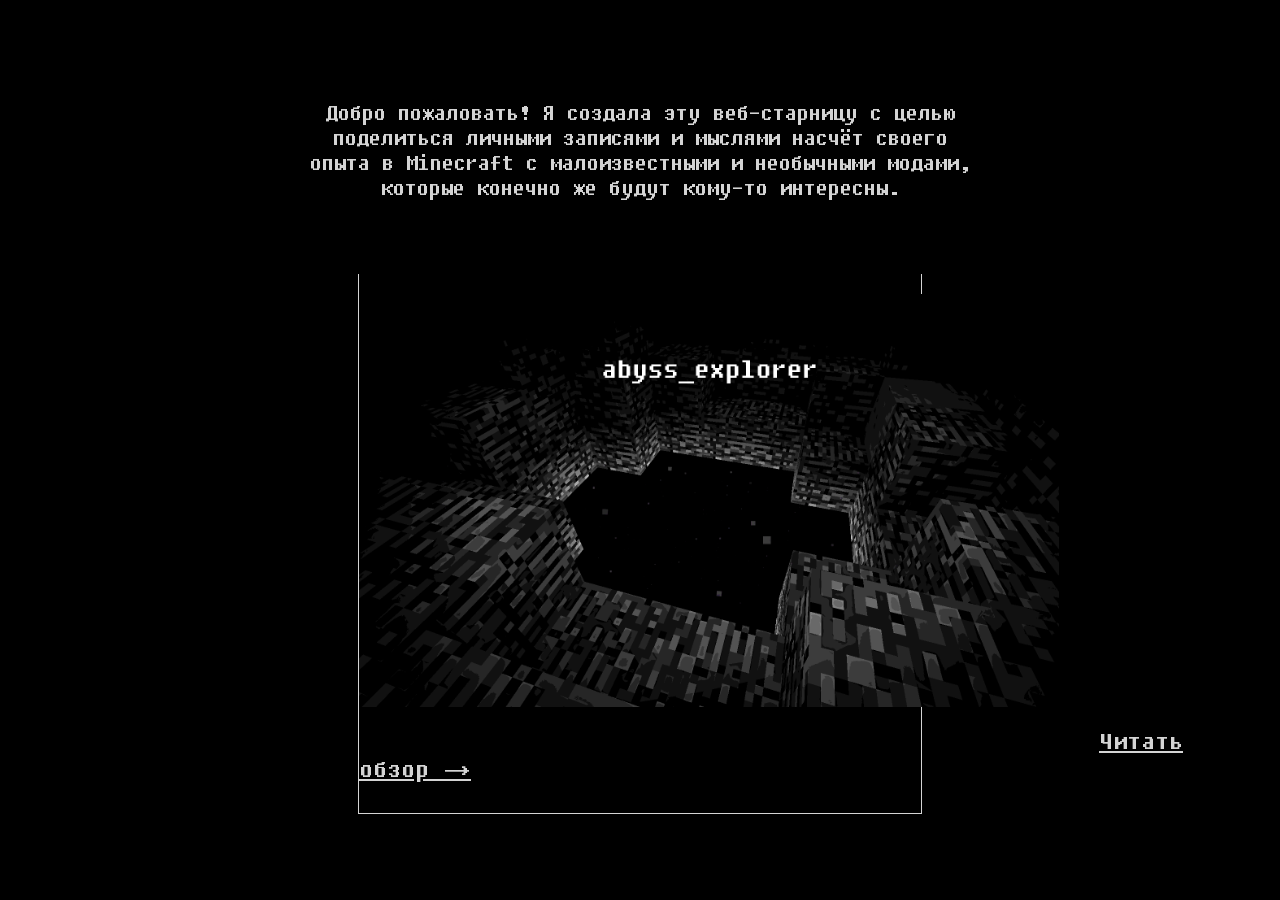
<file: index.html>
<!DOCTYPE html>
<html lang="en">
<head>
    <meta charset="UTF-8">
    <meta name="viewport" content="width=device-width, initial-scale=1.0">
    <title>Главная</title>
    <link rel="stylesheet" href="styles.css">
</head>
<body>
    <p class="p-index">Добро пожаловать! Я создала эту веб-старницу с целью поделиться личными записями и мыслями насчёт своего опыта в Minecraft с малоизвестными и необычными модами, которые конечно же будут кому-то интересны.</p>
    <div class="review-container">
        <img class="review-img" src="img/Screenshot_26.png">
        <a class="link-review" href="page-abyss-explorer.html">Читать обзор -></a>
    </div>
</body>
</html>
</file>
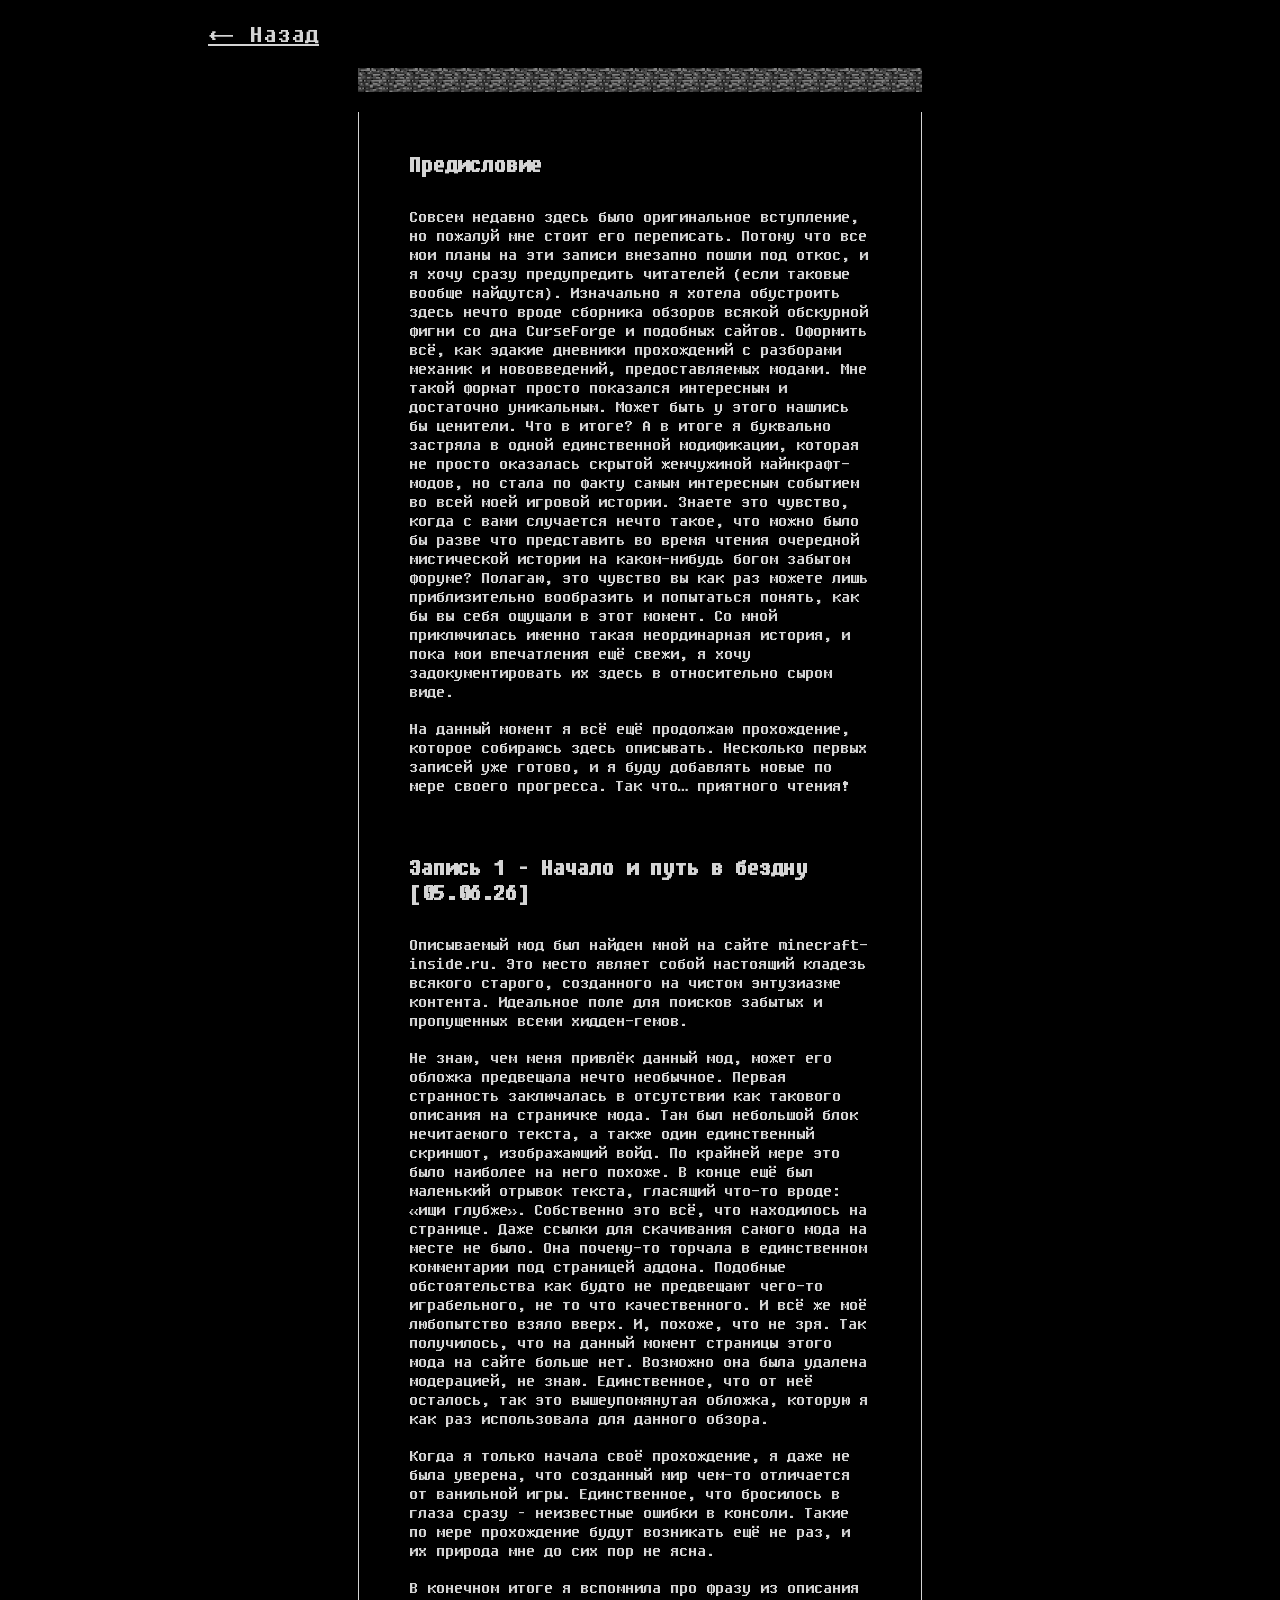
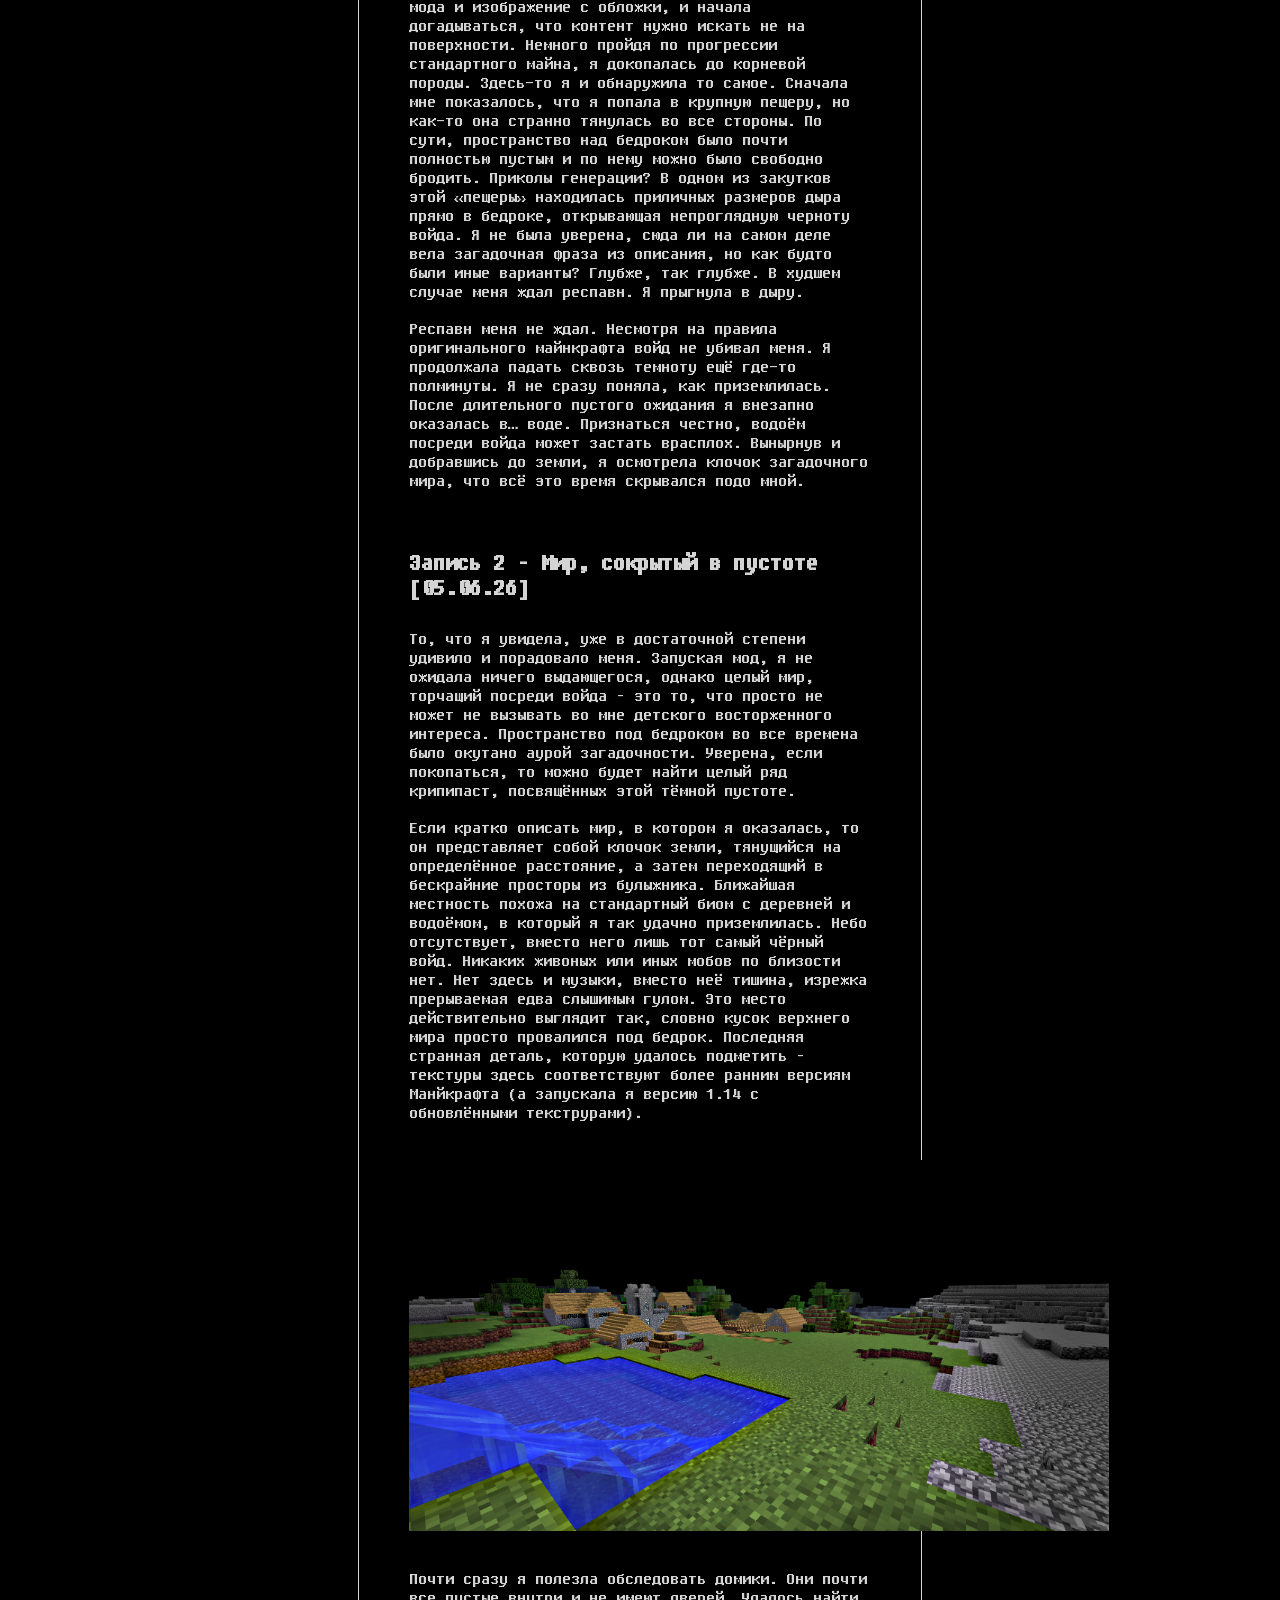
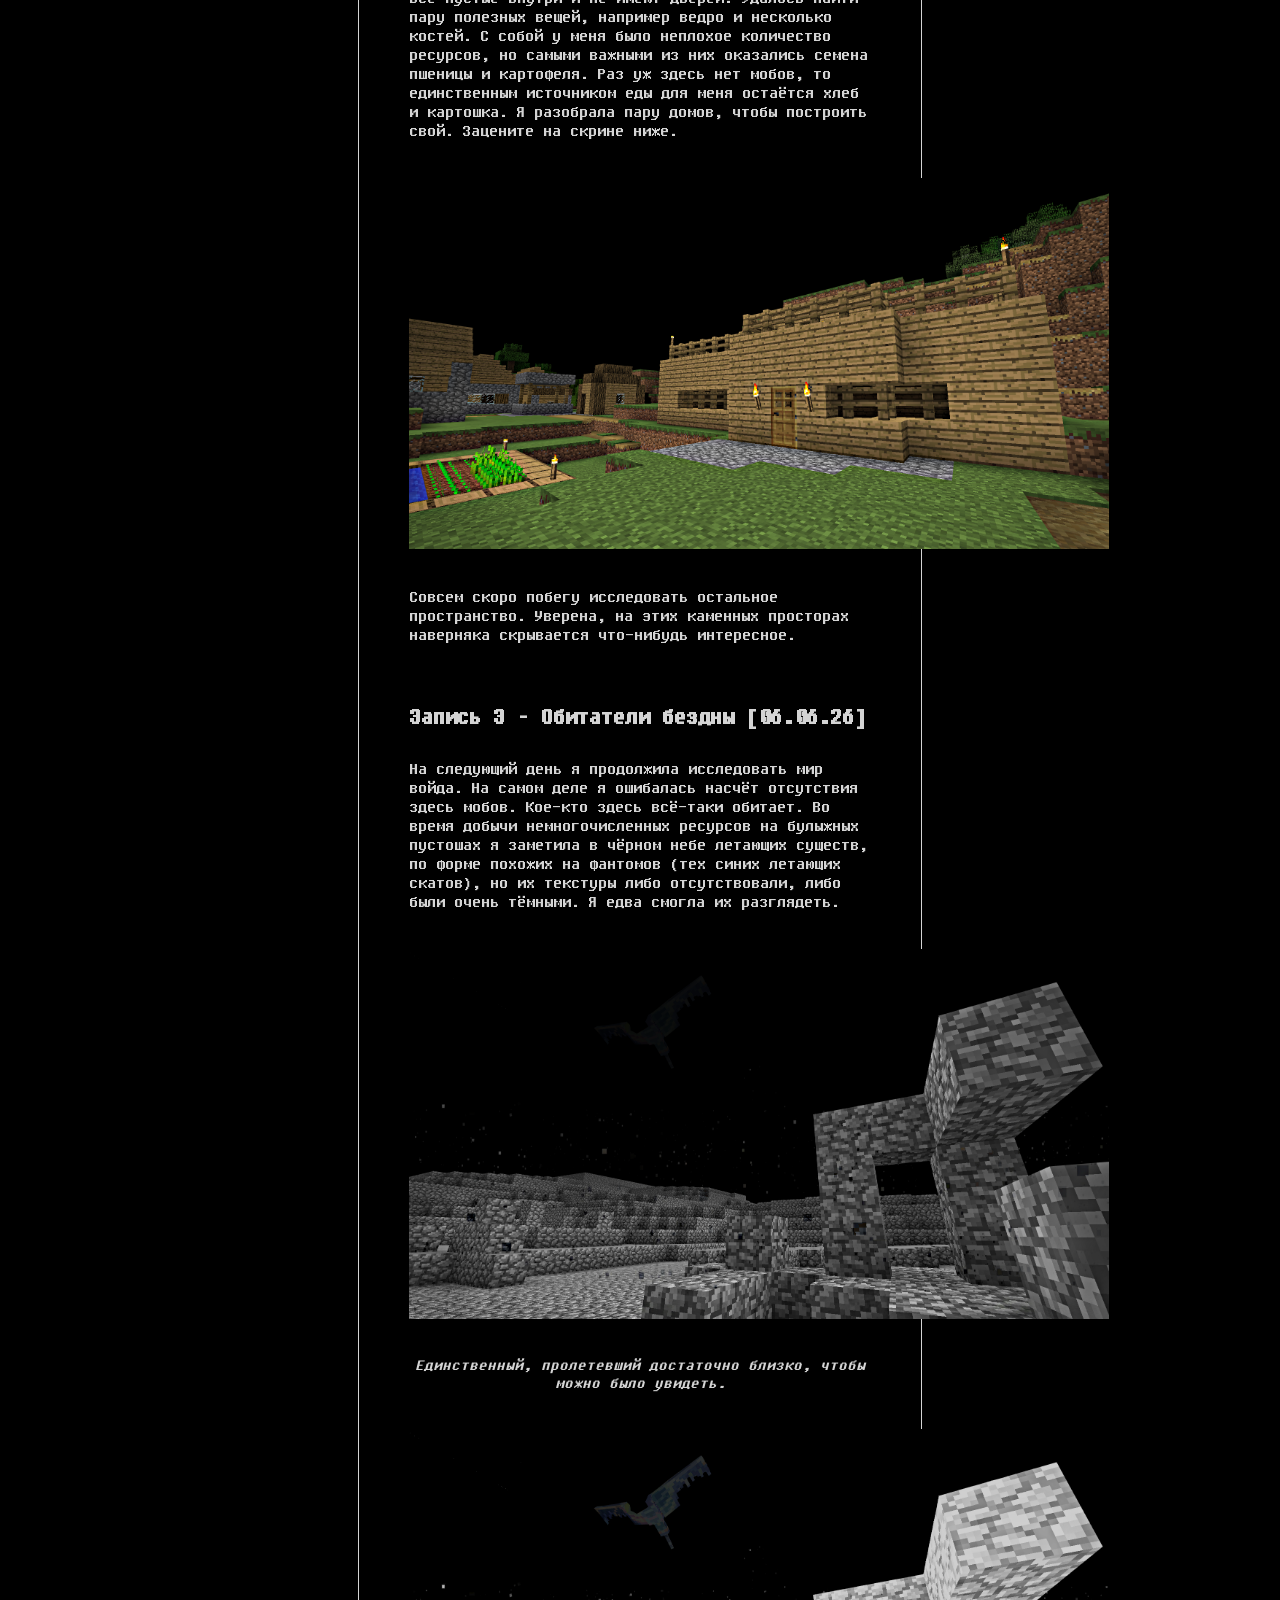
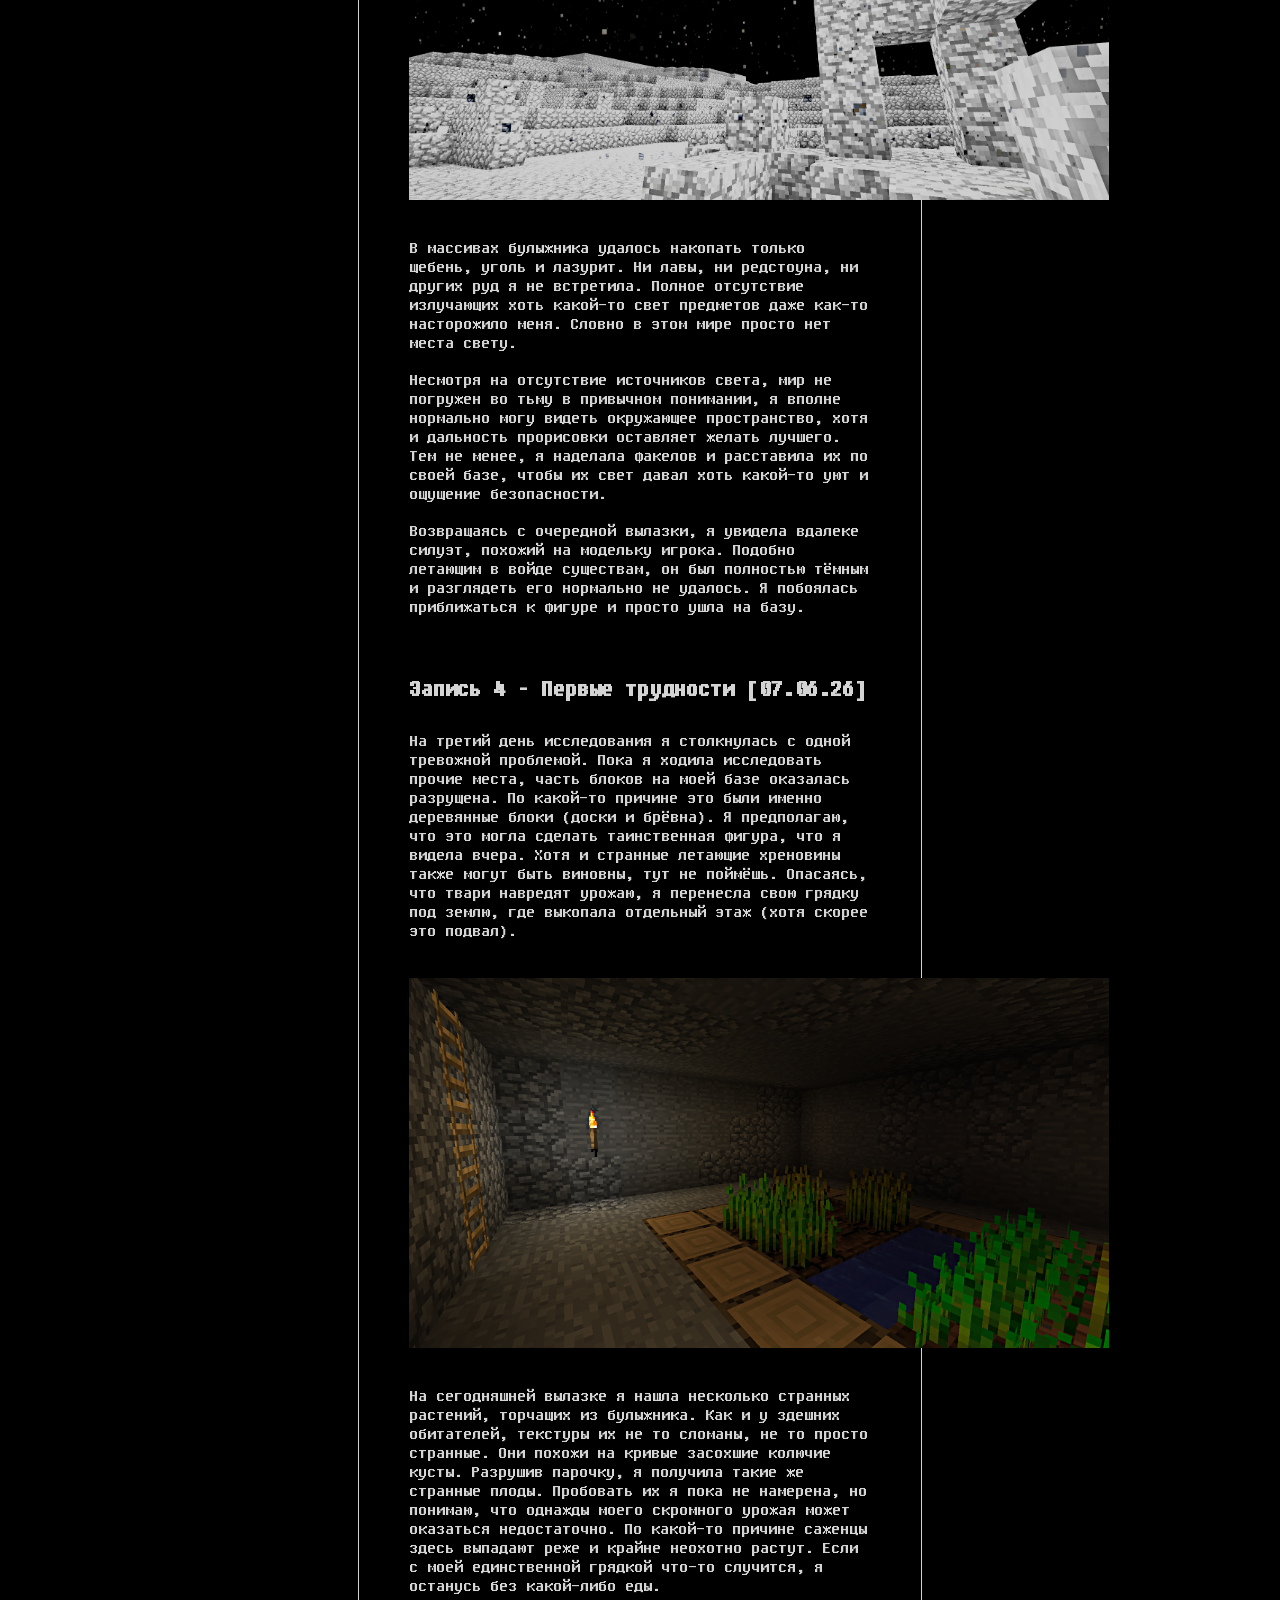
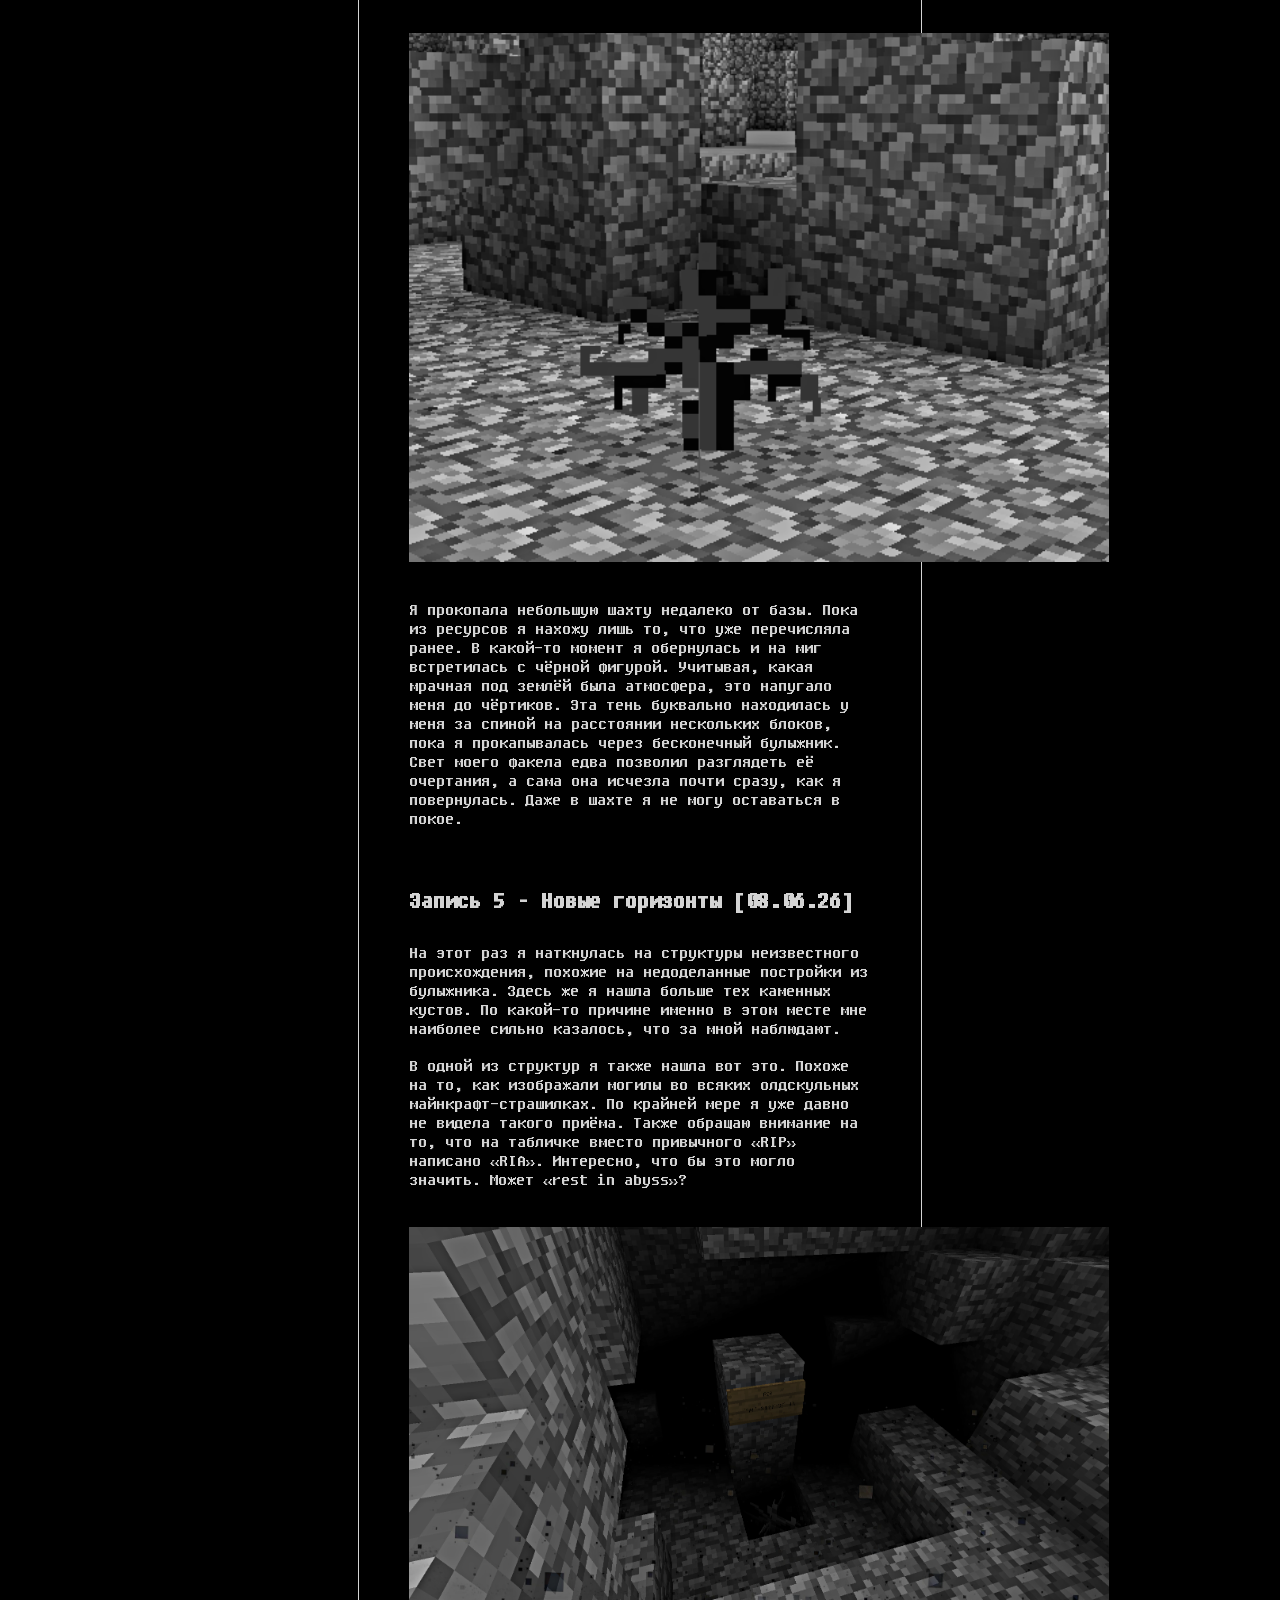
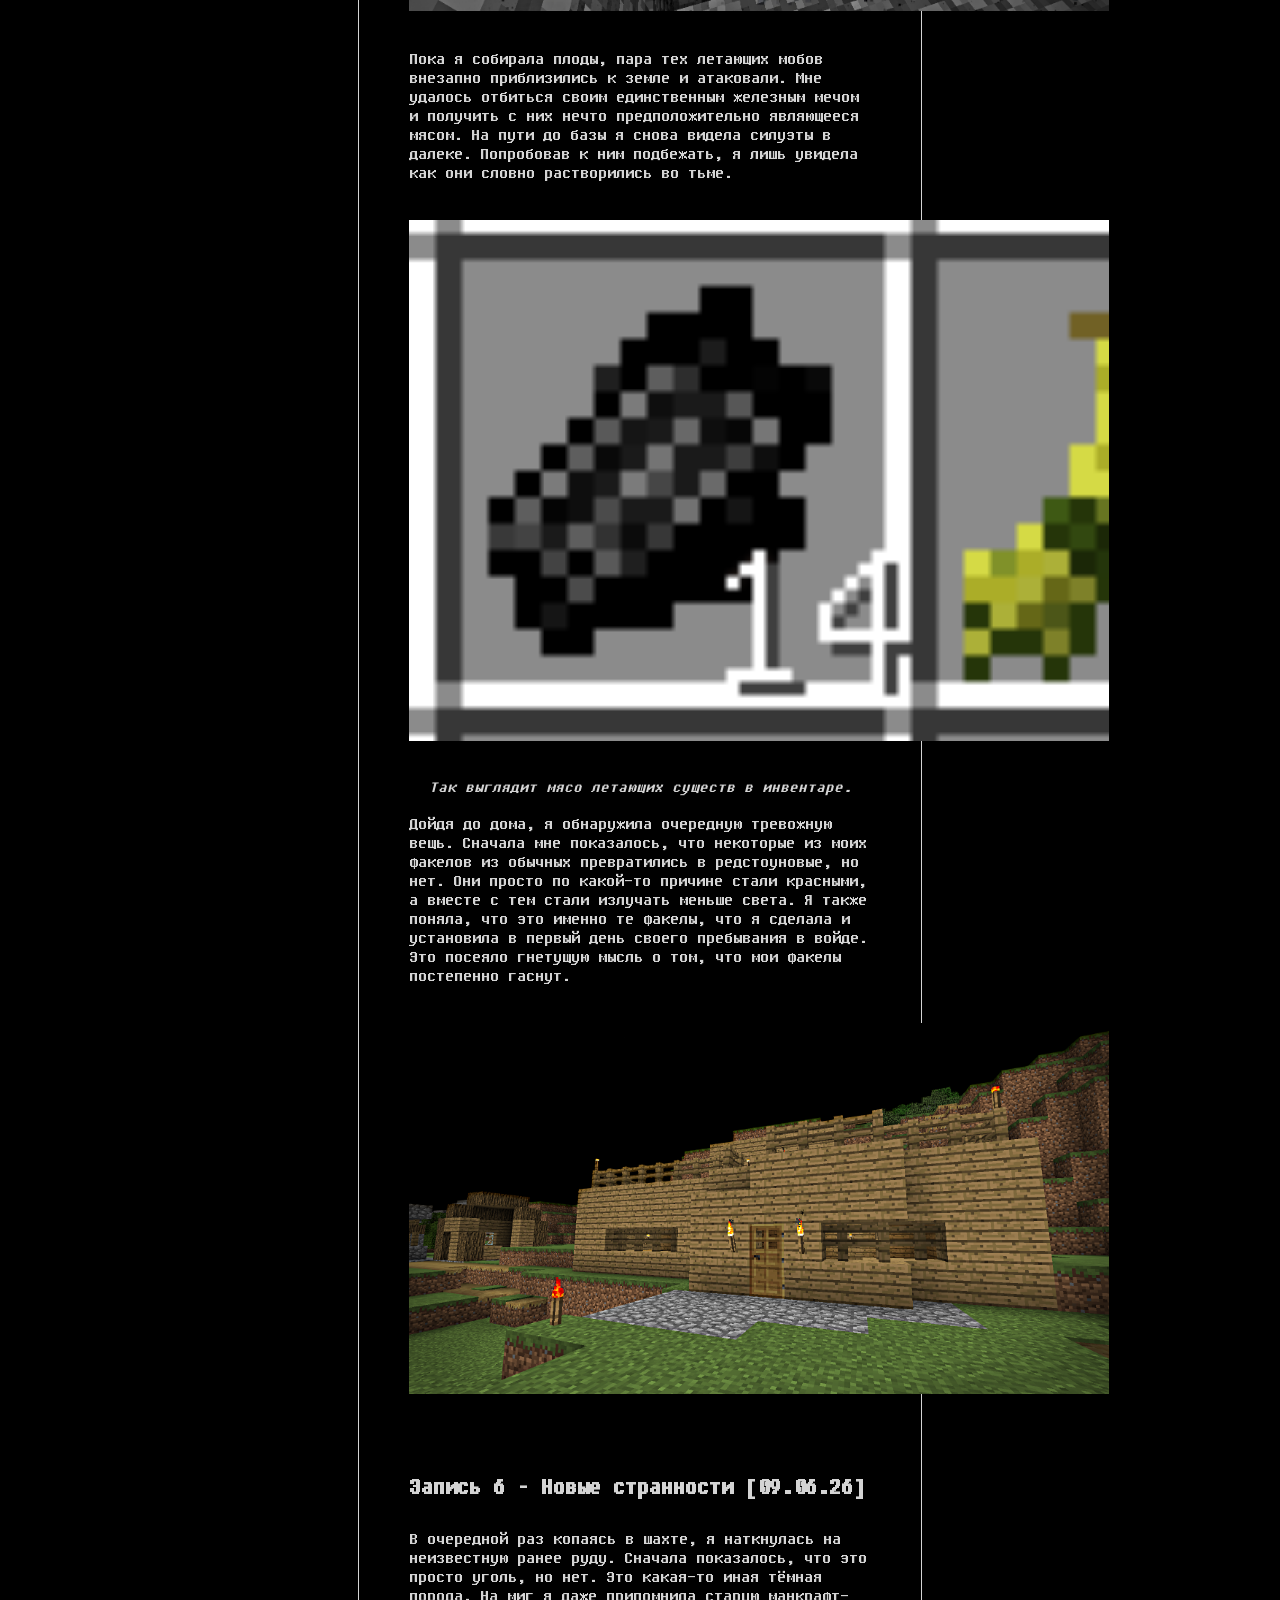
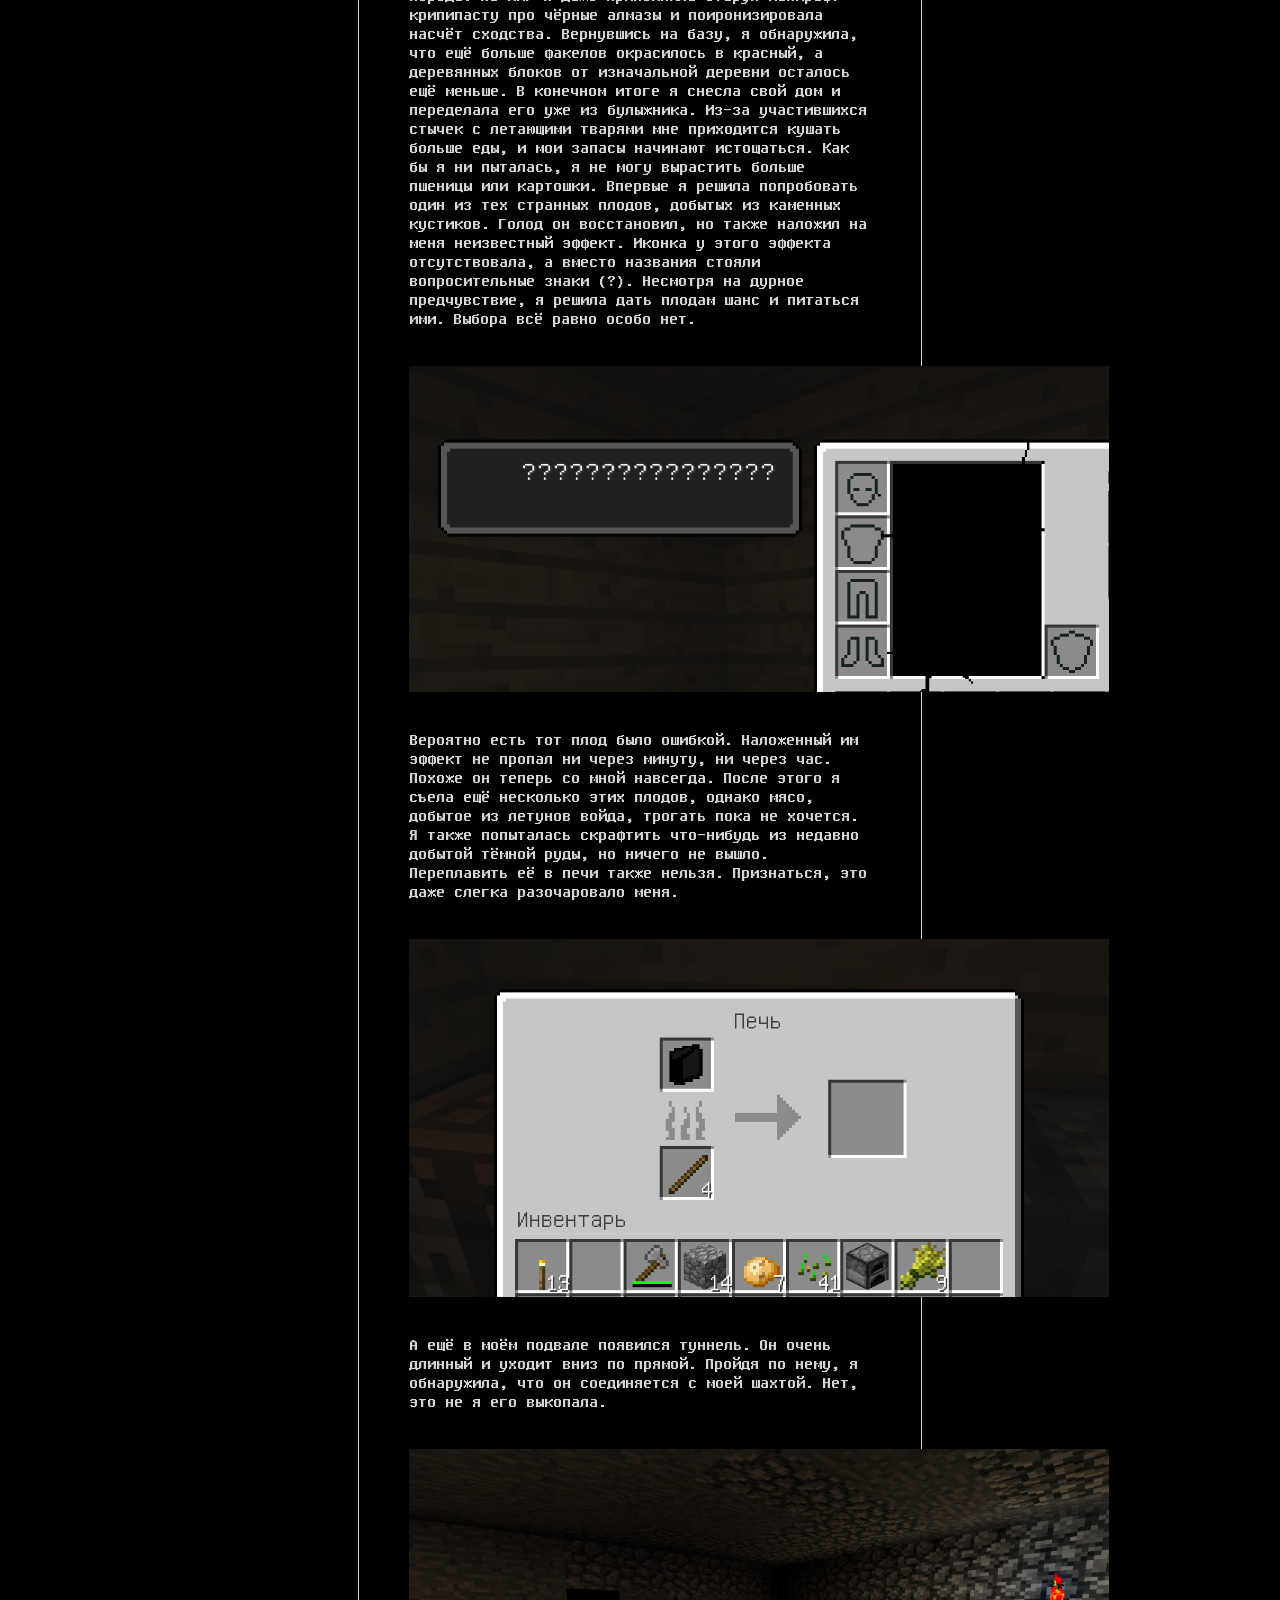
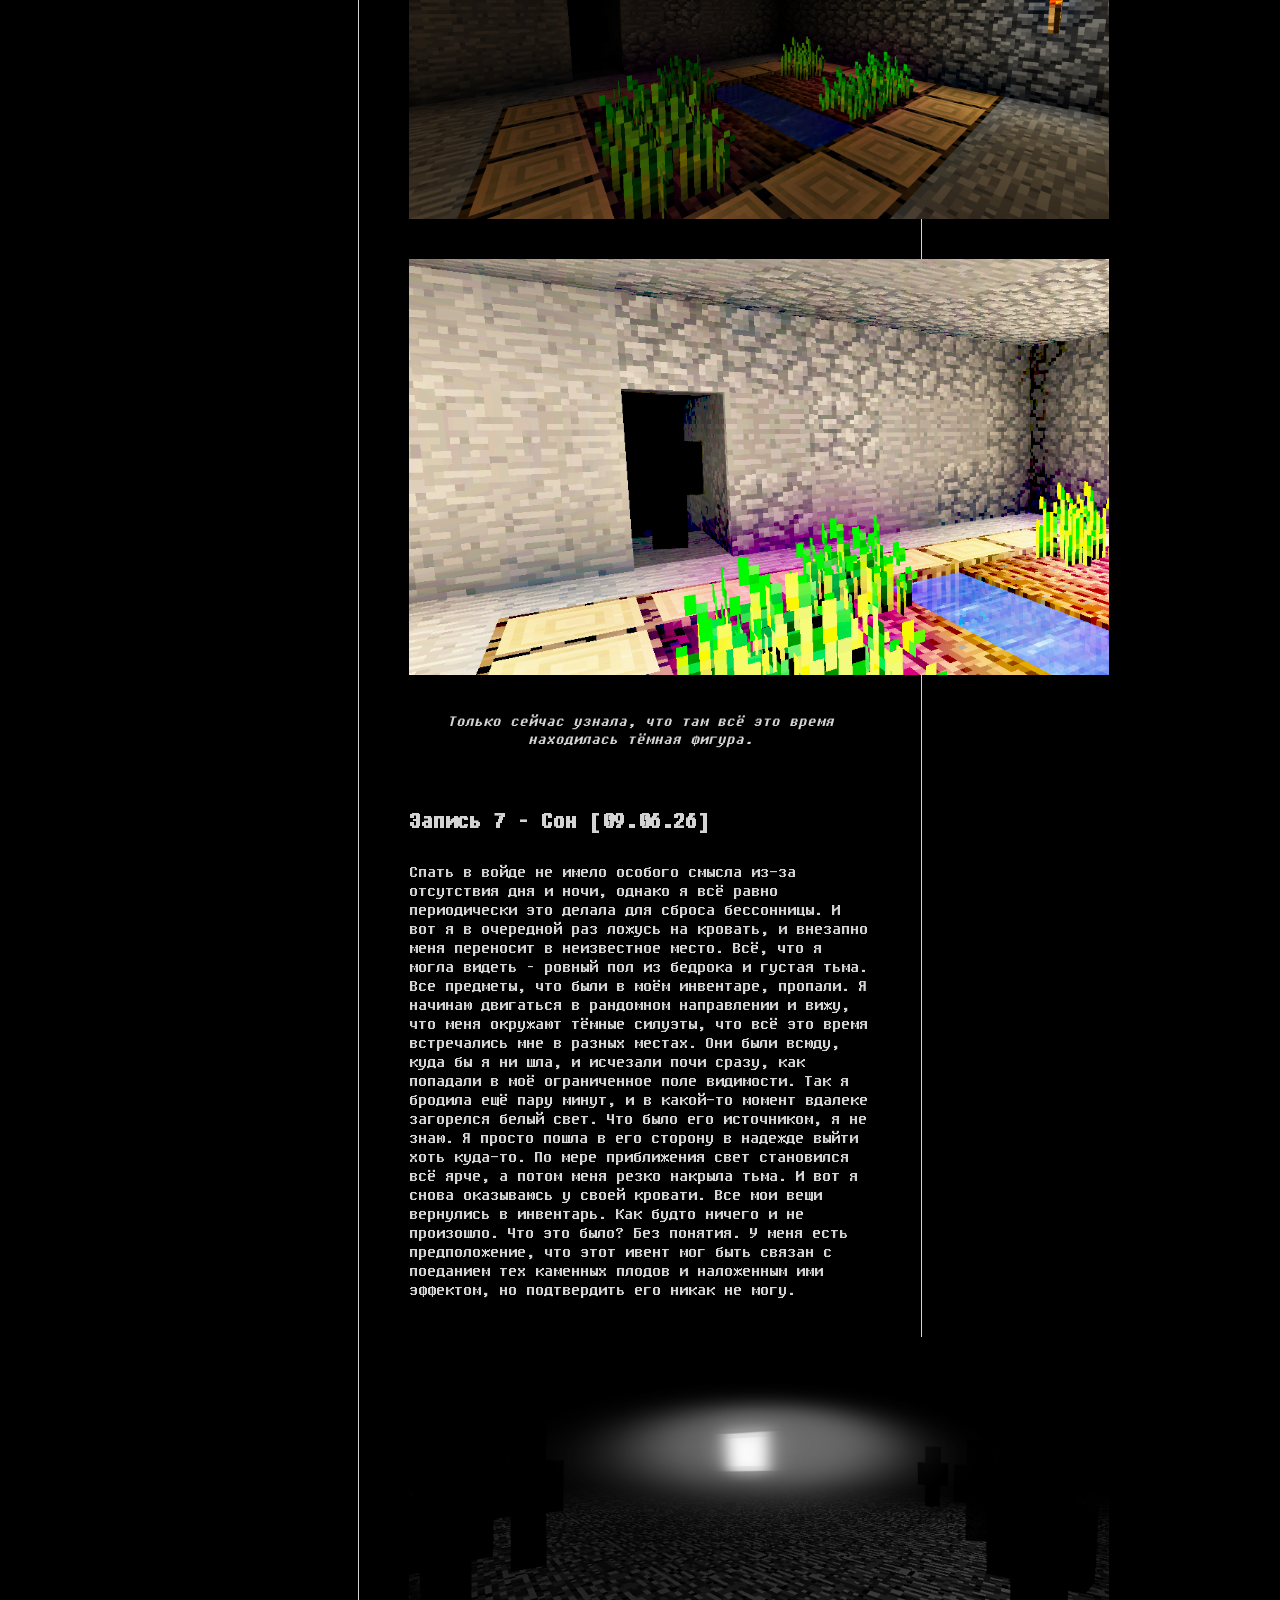
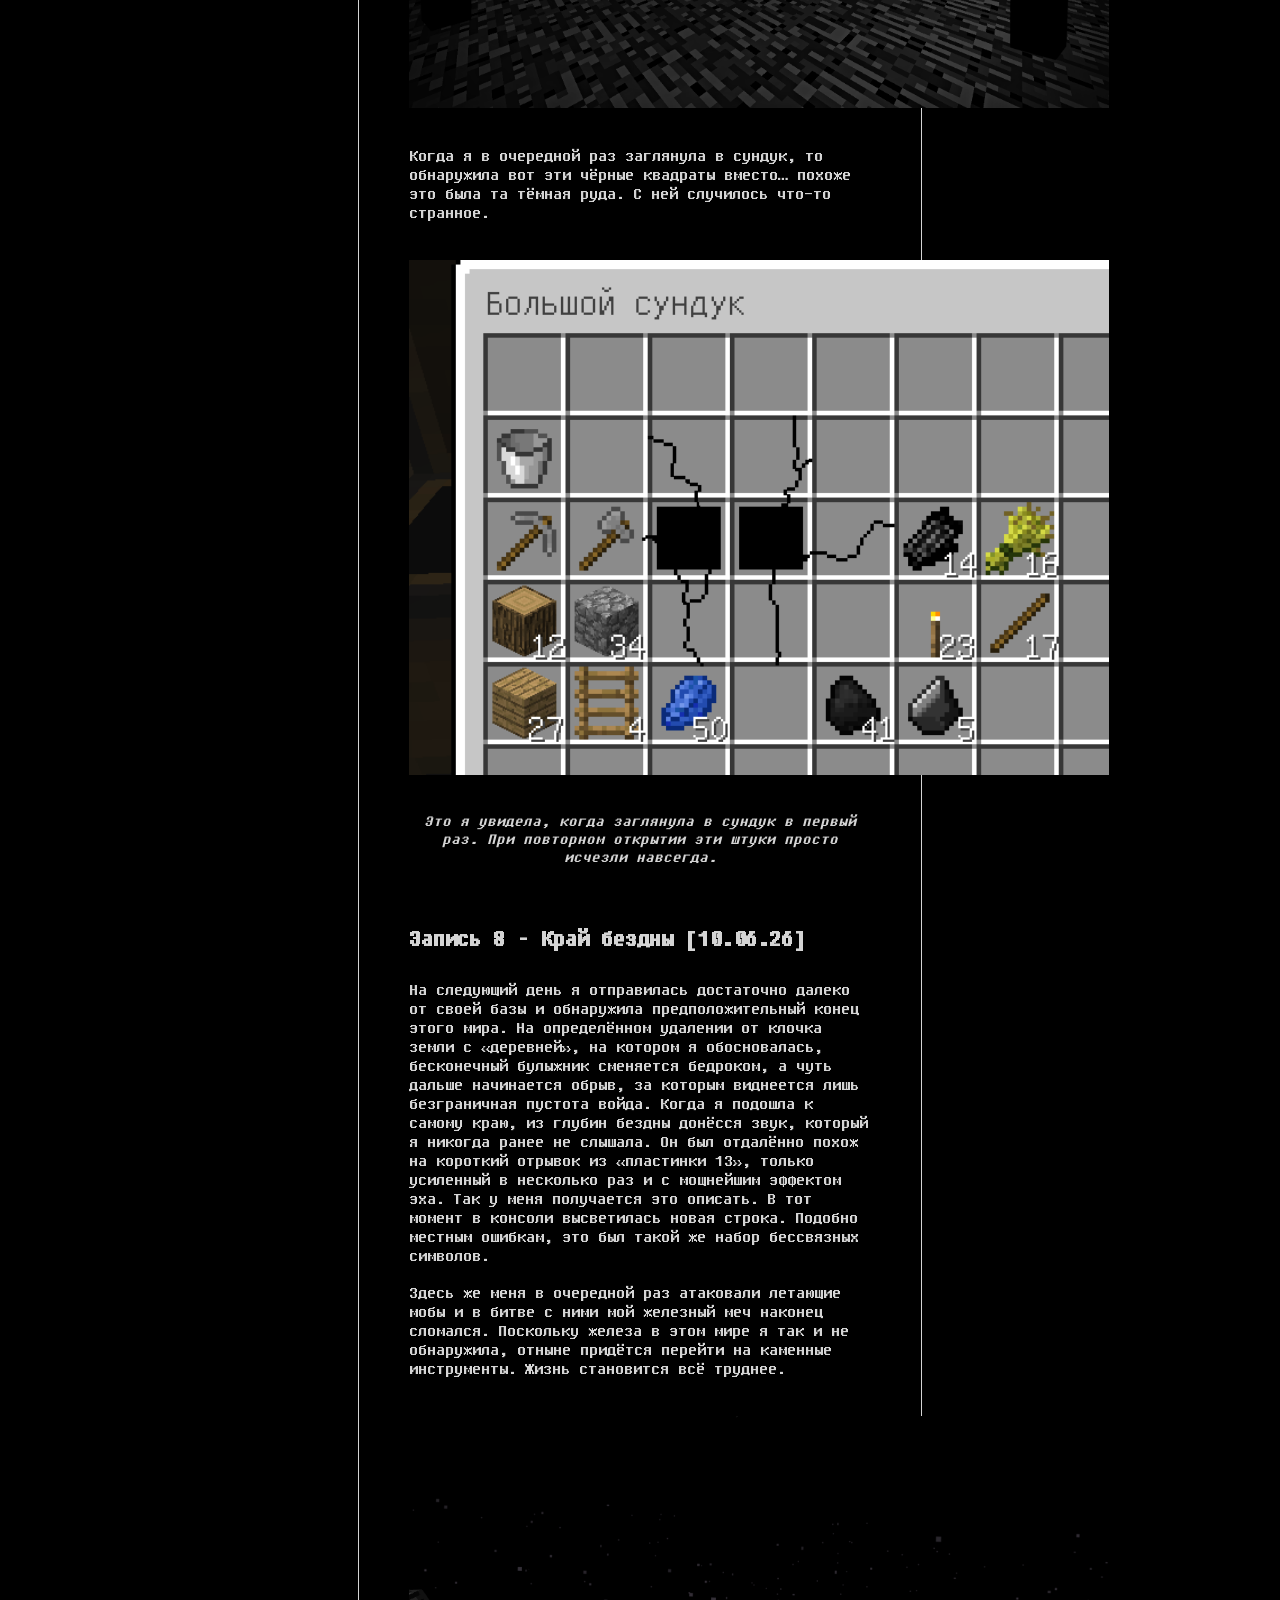
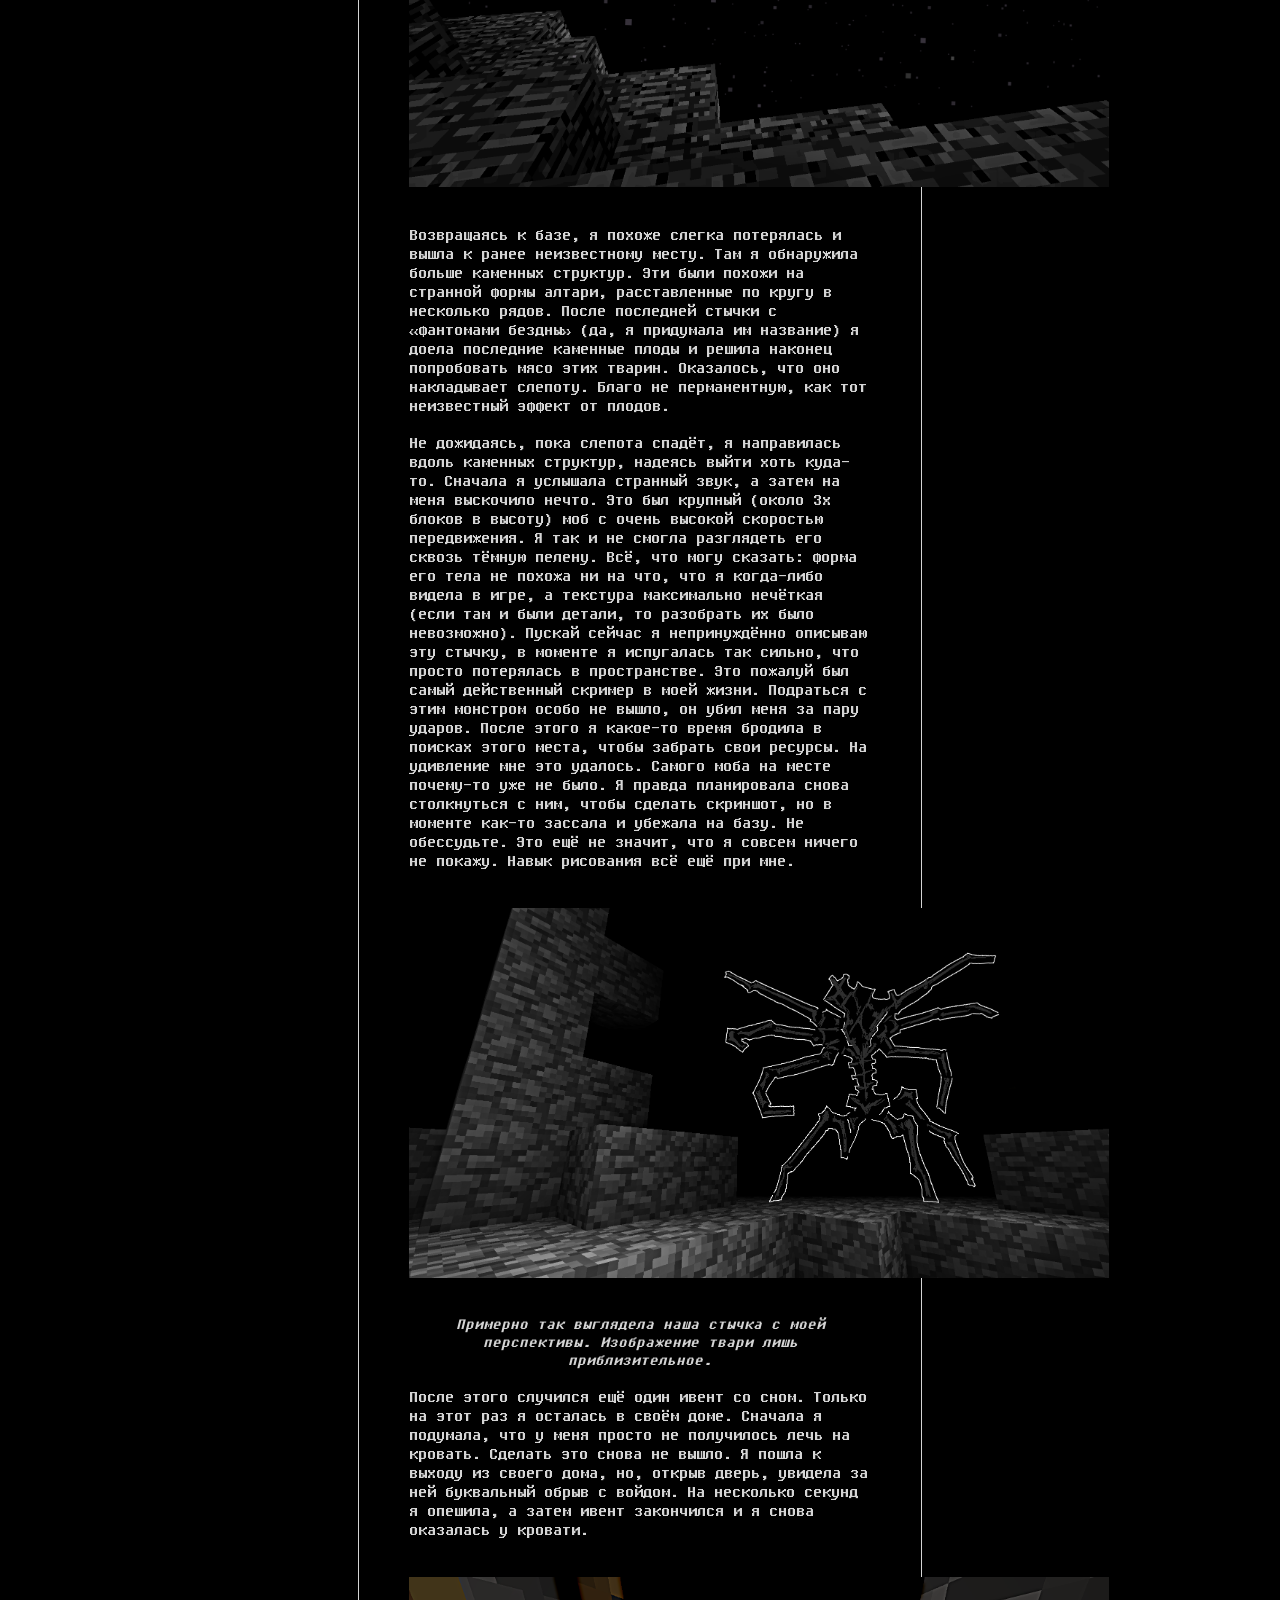
<file: page-abyss-explorer.html>
<!DOCTYPE html>
<html lang="en">
<head>
    <meta charset="UTF-8">
    <meta name="viewport" content="width=device-width, initial-scale=1.0">
    <title>abyss_explorer</title>
    <link rel="stylesheet" href="styles.css">
</head>
<body>
    <a class="link-back" href="index.html"><- Назад</a>
    <img class="decor" src="decor1.png">
    <div class="main-container">
        <h2 class="heading">Предисловие</h2>
        <p class="main-text">
            Совсем недавно здесь было оригинальное вступление, но пожалуй мне стоит его переписать. Потому что все мои планы на эти записи внезапно пошли под откос, и я хочу сразу предупредить читателей (если таковые вообще найдутся). Изначально я хотела обустроить здесь нечто вроде сборника обзоров всякой обскурной фигни со дна CurseForge и подобных сайтов. Оформить всё, как эдакие дневники прохождений с разборами механик и нововведений, предоставляемых модами. Мне такой формат просто показался интересным и достаточно уникальным. Может быть у этого нашлись бы ценители. Что в итоге? А в итоге я буквально застряла в одной единственной модификации, которая не просто оказалась скрытой жемчужиной майнкрафт-модов, но стала по факту самым интересным событием во всей моей игровой истории. Знаете это чувство, когда с вами случается нечто такое, что можно было бы разве что представить во время чтения очередной мистической истории на каком-нибудь богом забытом форуме? Полагаю, это чувство вы как раз можете лишь приблизительно вообразить и попытаться понять, как бы вы себя ощущали в этот момент. Со мной приключилась именно такая неординарная история, и пока мои впечатления ещё свежи, я хочу задокументировать их здесь в относительно сыром виде. 
        </p>
        <p class="main-text">
            На данный момент я всё ещё продолжаю прохождение, которое собираюсь здесь описывать. Несколько первых записей уже готово, и я буду добавлять новые по мере своего прогресса. Так что… приятного чтения!
        </p>


        <h2 class="heading">Запись 1 – Начало и путь в бездну [05.06.26]</h2>
        <p class="main-text">
            Описываемый мод был найден мной на сайте minecraft-inside.ru. Это место являет собой настоящий кладезь всякого старого, созданного на чистом энтузиазме контента. Идеальное поле для поисков забытых и пропущенных всеми хидден-гемов. 
        </p>
        <p class="main-text">
            Не знаю, чем меня привлёк данный мод, может его обложка предвещала нечто необычное. Первая странность заключалась в отсутствии как такового описания на страничке мода. Там был небольшой блок нечитаемого текста, а также один единственный скриншот, изображающий войд. По крайней мере это было наиболее на него похоже. В конце ещё был маленький отрывок текста, гласящий что-то вроде: «ищи глубже». Собственно это всё, что находилось на странице. Даже ссылки для скачивания самого мода на месте не было. Она почему-то торчала в единственном комментарии под страницей аддона. Подобные обстоятельства как будто не предвещают чего-то играбельного, не то что качественного. И всё же моё любопытство взяло вверх. И, похоже, что не зря. Так получилось, что на данный момент страницы этого мода на сайте больше нет. Возможно она была удалена модерацией, не знаю. Единственное, что от неё осталось, так это вышеупомянутая обложка, которую я как раз использовала для данного обзора.
        </p>
        <p class="main-text">
            Когда я только начала своё прохождение, я даже не была уверена, что созданный мир чем-то отличается от ванильной игры. Единственное, что бросилось в глаза сразу – неизвестные ошибки в консоли. Такие по мере прохождение будут возникать ещё не раз, и их природа мне до сих пор не ясна. 
        </p>
        <p class="main-text">
            В конечном итоге я вспомнила про фразу из описания мода и изображение с обложки, и начала догадываться, что контент нужно искать не на поверхности. Немного пройдя по прогрессии стандартного майна, я докопалась до корневой породы. Здесь-то я и обнаружила то самое. Сначала мне показалось, что я попала в крупную пещеру, но как-то она странно тянулась во все стороны. По сути, пространство над бедроком было почти полностью пустым и по нему можно было свободно бродить. Приколы генерации? В одном из закутков этой «пещеры» находилась приличных размеров дыра прямо в бедроке, открывающая непроглядную черноту войда. Я не была уверена, сюда ли на самом деле вела загадочная фраза из описания, но как будто были иные варианты? Глубже, так глубже. В худшем случае меня ждал респавн. Я прыгнула в дыру.

        </p>
        <p class="main-text">
            Респавн меня не ждал. Несмотря на правила оригинального майнкрафта войд не убивал меня. Я продолжала падать сквозь темноту ещё где-то полминуты. Я не сразу поняла, как приземлилась. После длительного пустого ожидания я внезапно оказалась в… воде. Признаться честно, водоём посреди войда может застать врасплох. Вынырнув и добравшись до земли, я осмотрела клочок загадочного мира, что всё это время скрывался подо мной.

        </p>


        <h2 class="heading">Запись 2 – Мир, сокрытый в пустоте [05.06.26]</h2>
        <p class="main-text">
            То, что я увидела, уже в достаточной степени удивило и порадовало меня. Запуская мод, я не ожидала ничего выдающегося, однако целый мир, торчащий посреди войда – это то, что просто не может не вызывать во мне детского восторженного интереса. Пространство под бедроком во все времена было окутано аурой загадочности. Уверена, если покопаться, то можно будет найти целый ряд крипипаст, посвящённых этой тёмной пустоте.

        </p>
        <p class="main-text">
            Если кратко описать мир, в котором я оказалась, то он представляет собой клочок земли, тянущийся на определённое расстояние, а затем переходящий в бескрайние просторы из булыжника. Ближайшая местность похожа на стандартный биом с деревней и водоёмом, в который я так удачно приземлилась. Небо отсутствует, вместо него лишь тот самый чёрный войд. Никаких живоных или иных мобов по близости нет. Нет здесь и музыки, вместо неё тишина, изрежка прерываемая едва слышимым гулом. Это место действительно выглядит так, словно кусок верхнего мира просто провалился под бедрок. Последняя странная деталь, которую удалось подметить – текстуры здесь соответствуют более ранним версиям Манйкрафта (а запускала я версию 1.14 с обновлёнными текструрами).

        </p>
        <img class="screenshot" src="img/Screenshot_3.png">
        <p class="main-text">
            Почти сразу я полезла обследовать домики. Они почти все пустые внутри и не имеют дверей. Удалось найти пару полезных вещей, например ведро и несколько костей. С собой у меня было неплохое количество ресурсов, но самыми важными из них оказались семена пшеницы и картофеля. Раз уж здесь нет мобов, то единственным источником еды для меня остаётся хлеб и картошка. Я разобрала пару домов, чтобы построить свой. Зацените на скрине ниже.

        </p>
        <img class="screenshot" src="img/Screenshot_4.png">
        <p class="main-text">
            Совсем скоро побегу исследовать остальное пространство. Уверена, на этих каменных просторах наверняка скрывается что-нибудь интересное.

        </p>


        <h2 class="heading">Запись 3 – Обитатели бездны [06.06.26]</h2>
        <p class="main-text">
            На следующий день я продолжила исследовать мир войда. На самом деле я ошибалась насчёт отсутствия здесь мобов. Кое-кто здесь всё-таки обитает. Во время добычи немногочисленных ресурсов на булыжных пустошах я заметила в чёрном небе летающих существ, по форме похожих на фантомов (тех синих летающих скатов), но их текстуры либо отсутствовали, либо были очень тёмными. Я едва смогла их разглядеть. 

        </p>
        <img class="screenshot" src="img/Screenshot_9.png">
        <p class="note">Единственный, пролетевший достаточно близко, чтобы можно было увидеть.</p>
        <img class="screenshot" src="img/Screenshot_9_1.png">
        <p class="main-text">
            В массивах булыжника удалось накопать только щебень, уголь и лазурит. Ни лавы, ни редстоуна, ни других руд я не встретила. Полное отсутствие излучающих хоть какой-то свет предметов даже как-то насторожило меня. Словно в этом мире просто нет места свету. 

        </p>
        <p class="main-text">
            Несмотря на отсутствие источников света, мир не погружен во тьму в привычном понимании, я вполне нормально могу видеть окружающее пространство, хотя и дальность прорисовки оставляет желать лучшего. Тем не менее, я наделала факелов и расставила их по своей базе, чтобы их свет давал хоть какой-то уют и ощущение безопасности. 

        </p>
        <p class="main-text">
            Возвращаясь с очередной вылазки, я увидела вдалеке силуэт, похожий на модельку игрока. Подобно летающим в войде существам, он был полностью тёмным и разглядеть его нормально не удалось. Я побоялась приближаться к фигуре и просто ушла на базу.

        </p>


        <h2 class="heading">Запись 4 – Первые трудности [07.06.26]</h2>
        <p class="main-text">
            На третий день исследования я столкнулась с одной тревожной проблемой. Пока я ходила исследовать прочие места, часть блоков на моей базе оказалась разрущена. По какой-то причине это были именно деревянные блоки (доски и брёвна). Я предполагаю, что это могла сделать таинственная фигура, что я видела вчера. Хотя и странные летающие хреновины также могут быть виновны, тут не поймёшь. Опасаясь, что твари навредят урожаю, я  перенесла свою грядку под землю, где выкопала отдельный этаж (хотя скорее это подвал). 

        </p>
        <img class="screenshot" src="img/Screenshot_10.png">
        <p class="main-text">
            На сегодняшней вылазке я нашла несколько странных растений, торчащих из булыжника. Как и у здешних обитателей, текстуры их не то сломаны, не то просто странные. Они похожи на кривые засохшие колючие кусты. Разрушив парочку, я получила такие же странные плоды. Пробовать их я пока не намерена, но понимаю, что однажды моего скромного урожая может оказаться недостаточно. По какой-то причине саженцы здесь выпадают реже и крайне неохотно растут. Если с моей единственной грядкой что-то случится, я останусь без какой-либо еды.

        </p>
        <img class="screenshot" src="img/Screenshot_7.png">
        <p class="main-text">
            Я прокопала небольшую шахту недалеко от базы. Пока из ресурсов я нахожу лишь то, что уже перечисляла ранее. В какой-то момент я обернулась и на миг встретилась с чёрной фигурой. Учитывая, какая мрачная под землёй была атмосфера, это напугало меня до чёртиков. Эта тень буквально находилась у меня за спиной на расстоянии нескольких блоков, пока я прокапывалась через бесконечный булыжник. Свет моего факела едва позволил разглядеть её очертания, а сама она исчезла почти сразу, как я повернулась. Даже в шахте я не могу оставаться в покое.

        </p>


        <h2 class="heading">Запись 5 – Новые горизонты [08.06.26]</h2>
        <p class="main-text">
            На этот раз я наткнулась на структуры неизвестного происхождения, похожие на недоделанные постройки из булыжника. Здесь же я нашла больше тех каменных кустов. По какой-то причине именно в этом месте мне наиболее сильно казалось, что за мной наблюдают. 

        </p>
        <p class="main-text">
            В одной из структур я также нашла вот это. Похоже на то, как изображали могилы во всяких олдскульных майнкрафт-страшилках. По крайней мере я уже давно не видела такого приёма. Также обращаю внимание на то, что на табличке вместо привычного «RIP» написано «RIA». Интересно, что бы это могло значить. Может «rest in abyss»?
            
        </p>
        <img class="screenshot" src="img/Screenshot_36.png">
        <p class="main-text">
            Пока я собирала плоды, пара тех летающих мобов внезапно приблизились к земле и атаковали. Мне удалось отбиться своим единственным железным мечом и получить с них нечто предположительно являющееся мясом. На пути до базы я снова видела силуэты в далеке. Попробовав к ним подбежать, я лишь увидела как они словно растворились во тьме. 

        </p>
        <img class="screenshot" src="img/Screenshot_32_1.png">
        <p class="note">Так выглядит мясо летающих существ в инвентаре.</p>
        <p class="main-text">
            Дойдя до дома, я обнаружила очередную тревожную вещь. Сначала мне показалось, что некоторые из моих факелов из обычных превратились в редстоуновые, но нет. Они просто по какой-то причине стали красными, а вместе с тем стали излучать меньше света. Я также поняла, что это именно те факелы, что я сделала и установила в первый день своего пребывания в войде. Это посеяло гнетущую мысль о том, что мои факелы постепенно гаснут.

        </p>
        <img class="screenshot" src="img/Screenshot_33.png">


        <h2 class="heading">Запись 6 – Новые странности [09.06.26]</h2>
        <p class="main-text">
            В очередной раз копаясь в шахте, я наткнулась на неизвестную ранее руду. Сначала показалось, что это просто уголь, но нет. Это какая-то иная тёмная порода. На миг я даже припомнила старую манкрафт-крипипасту про чёрные алмазы и поиронизировала насчёт сходства. Вернувшись на базу, я обнаружила, что ещё больше факелов окрасилось в красный, а деревянных блоков от изначальной деревни осталось ещё меньше. В конечном итоге я снесла свой дом и переделала его уже из булыжника. Из-за участившихся стычек с летающими тварями мне приходится кушать больше еды, и мои запасы начинают истощаться. Как бы я ни пыталась, я не могу вырастить больше пшеницы или картошки. Впервые я решила попробовать один из тех странных плодов, добытых из каменных кустиков. Голод он восстановил, но также наложил на меня неизвестный эффект. Иконка у этого эффекта отсутствовала, а вместо названия стояли вопросительные знаки (?). Несмотря на дурное предчувствие, я решила дать плодам шанс и питаться ими. Выбора всё равно особо нет.

        </p>
        <img class="screenshot" src="img/Screenshot_19.png">
        <p class="main-text">
            Вероятно есть тот плод было ошибкой. Наложенный им эффект не пропал ни через минуту, ни через час. Похоже он теперь со мной навсегда. После этого я съела ещё несколько этих плодов, однако мясо, добытое из летунов войда, трогать пока не хочется. Я также попыталась скрафтить что-нибудь из недавно добытой тёмной руды, но ничего не вышло. Переплавить её в печи также нельзя. Признаться, это даже слегка разочаровало меня.

        </p>
        <img class="screenshot" src="img/Screenshot_18.png">
        <p class="main-text">
            А ещё в моём подвале появился туннель. Он очень длинный и уходит вниз по прямой. Пройдя по нему, я обнаружила, что он соединяется с моей шахтой. Нет, это не я его выкопала. 

        </p>
        <img class="screenshot" src="img/Screenshot_11.png">
        <img class="screenshot" src="img/Screenshot_11_1.png">
        <p class="note">Только сейчас узнала, что там всё это время находилась тёмная фигура.</p>


        <h2 class="heading">Запись 7 – Сон [09.06.26]</h2>
        <p class="main-text">
            Спать в войде не имело особого смысла из-за отсутствия дня и ночи, однако я всё равно периодически это делала для сброса бессонницы. И вот я в очередной раз ложусь на кровать, и внезапно меня переносит в неизвестное место. Всё, что я могла видеть – ровный пол из бедрока и густая тьма. Все предметы, что были в моём инвентаре, пропали. Я начинаю двигаться в рандомном направлении и вижу, что меня окружают тёмные силуэты, что всё это время встречались мне в разных местах. Они были всюду, куда бы я ни шла, и исчезали почи сразу, как попадали в моё ограниченное поле видимости. Так я бродила ещё пару минут, и в какой-то момент вдалеке загорелся белый свет. Что было его источником, я не знаю. Я просто пошла в его сторону в надежде выйти хоть куда-то. По мере приближения свет становился всё ярче, а потом меня резко накрыла тьма. И вот я снова оказываюсь у своей кровати. Все мои вещи вернулись в инвентарь. Как будто ничего и не произошло. Что это было? Без понятия. У меня есть предположение, что этот ивент мог быть связан с поеданием тех каменных плодов и наложенным ими эффектом, но подтвердить его никак не могу.

        </p>
        <img class="screenshot" src="img/Screenshot_30.png">
        <p class="main-text">
            Когда я в очередной раз заглянула в сундук, то обнаружила вот эти чёрные квадраты вместо… похоже это была та тёмная руда. С ней случилось что-то странное.

        </p>
        <img class="screenshot" src="img/Screenshot_32.png">
        <p class="note">Это я увидела, когда заглянула в сундук в первый раз. При повторном открытии эти штуки просто исчезли навсегда.</p>
        


        <h2 class="heading">Запись 8 – Край бездны [10.06.26]</h2>
        <p class="main-text">
            На следующий день я отправилась достаточно далеко от своей базы и обнаружила предположительный конец этого мира. На определённом удалении от клочка земли с «деревней», на котором я обосновалась, бесконечный булыжник сменяется бедроком, а чуть дальше начинается обрыв, за которым виднеется лишь безграничная пустота войда. Когда я подошла к самому краю, из глубин бездны донёсся звук, который я никогда ранее не слышала. Он был отдалённо похож на короткий отрывок из «пластинки 13», только усиленный в несколько раз и с мощнейшим эффектом эха. Так у меня получается это описать. В тот момент в консоли высветилась новая строка. Подобно местным ошибкам, это был такой же набор бессвязных символов.

        </p>
        <p class="main-text">
            Здесь же меня в очередной раз атаковали летающие мобы и в битве с ними мой железный меч наконец сломался. Поскольку железа в этом мире я так и не обнаружила, отныне придётся перейти на каменные инструменты. Жизнь становится всё труднее.

        </p>
        <img class="screenshot" src="img/Screenshot_29.png">
        <p class="main-text">
            Возвращаясь к базе, я похоже слегка потерялась и вышла к ранее неизвестному месту. Там я обнаружила больше каменных структур. Эти были похожи на странной формы алтари, расставленные по кругу в несколько рядов. После последней стычки с «фантомами бездны» (да, я придумала им название) я доела последние каменные плоды и решила наконец попробовать мясо этих тварин. Оказалось, что оно накладывает слепоту. Благо не перманентную, как тот неизвестный эффект от плодов. 

        </p>
        <p class="main-text">
            Не дожидаясь, пока слепота спадёт, я направилась вдоль каменных структур, надеясь выйти хоть куда-то. Сначала я услышала странный звук, а затем на меня выскочило нечто. Это был крупный (около 3х блоков в высоту) моб с очень высокой скоростью передвижения. Я так и не смогла разглядеть его сквозь тёмную пелену. Всё, что могу сказать: форма его тела не похожа ни на что, что я когда-либо видела в игре, а текстура максимально нечёткая (если там и были детали, то разобрать их было невозможно). Пускай сейчас я непринуждённо описываю эту стычку, в моменте я испугалась так сильно, что просто потерялась в пространстве. Это пожалуй был самый действенный скример в моей жизни. Подраться с этим монстром особо не вышло, он убил меня за пару ударов. После этого я какое-то время бродила в поисках этого места, чтобы забрать свои ресурсы. На удивление мне это удалось. Самого моба на месте почему-то уже не было. Я правда планировала снова столкнуться с ним, чтобы сделать скриншот, но в моменте как-то зассала и убежала на базу. Не обессудьте. Это ещё не значит, что я совсем ничего не покажу. Навык рисования всё ещё при мне. 

        </p>
        <img class="screenshot" src="img/Screenshot_34.png">
        <p class="note">Примерно так выглядела наша стычка с моей перспективы. Изображение твари лишь приблизительное.</p>
        <p class="main-text">
            После этого случился ещё один ивент со сном. Только на этот раз я осталась в своём доме. Сначала я подумала, что у меня просто не получилось лечь на кровать. Сделать это снова не вышло. Я пошла к выходу из своего дома, но, открыв дверь, увидела за ней буквальный обрыв с войдом. На несколько секунд я опешила, а затем ивент закончился и я снова оказалась у кровати.

        </p>
        <img class="screenshot" src="img/Screenshot_38.png">



        <h2 class="heading">Запись 9 [12.06.26]</h2>
        <p class="main-text">
            Один из моих факелов наконец погас. Я уже долго ожидала этого момента, однако страха это не убавило. Абсолютно ясно, что такая же участь ждёт и остальные источники света. У меня есть ресурсы ещё на несколько новых факелов, но в какой-то момент я точно останусь без освещения. Пускай это будет не так критично на поверхности, но под землёй так же темно как в войде, а потому копаться в поисках ресурсов станет почти нереально. Всё это только добавляет отчаяния в моё положение, не говоря уже о том, что без факелов я буду чувствовать себя ещё уязвимее. Тьма буквально поглощает этот мир. Я всё чаще вижу силуэты в дали. 

        </p>
        <p class="main-text">
            Недавние события натолкнули меня на мысли насчёт дальнейшей судьбы этого прохождения. Несмотря на все страшные ивенты, что мне доводилось переживать, мне также было интересно копаться и выживать в этом мрачном месте. Проблемы, что свалились на меня, грозятся сделать дальнейшее выживание невозможным. У меня почти не осталось нормальной еды, как и ресурсов. С мобами из войда приходится биться почти регулярно, а делать это с каменным мечём крайне трудно. От моей изначальной базы мало что осталось. Я попробовала сменить режим игры на креатив через консоль, однако в ответ на любую команду выводились непонятные ошибки. Во время очередной вылазки я обнаружила больше структур из булыжника и кое-что поняла. Один из таких объектов подозрительно напоминал формой дерево. В других же можно было узнать почти полностью разрушенные дома. Словно это место поглощало всё то немногое из верхнего мира, а мой единственный клочок земли ждёт та же участь. Я много думала насчёт своей ситуации. Когда я только попала сюда, я была взволнована, но также полна энтузиазма на исследование загадочного мира посреди войда. Тем не менее, продолжать выживать здесь уже практически не имеет смысла. У меня почти иссякли необходимые ресурсы. Исследовать этот мир дальше наврядли получится, а выбраться из него я никак не могу. 

        </p>
        <p class="main-text">
            Дабы закончить своё прохождение хоть на какой-то ноте, я решила вот что. Я снова дойду до пропасти, на которой обрывается этот мир, и на этот раз прыгну с неё в войд. Просто чтобы посмотреть, что будет. Я даже допускаю наивную идею о том, что дальше в пустоте возможно тоже что-то есть. Ещё один мир, структура, да что угодно. Это конечно лишь глупое предположение. Прежде, чем я уйду, стоит последний раз описать состояние этого места. Моя база почти полностью исчезла, новых саженцев для посева давно нет, земля сохранилась лишь в радиусе десятка блоков, а ощущение наблюдения сильно как никогда. Всё, что у меня осталось – красный гаснущий факел и плоды каменных кустов… и сраное мясо. Возможно не самый худший сетап для финального шага в бездну.

        </p>
        
        <p class="dot">.</p>
        <p class="dot">.</p>
        <p class="dot">.</p>
        <p class="dot">.</p>
        <p class="dot">.</p>
        <p class="dot">.</p>
        <p class="dot">.</p>
        <p class="dot">.</p>
        <p class="dot">.</p>
        <p class="dot">.</p>
        <p class="dot">.</p>
        <p class="dot">.</p>
        <p class="dot">.</p>
        <p class="dot">.</p>
        <p class="dot">.</p>
        <p class="dot">.</p>
        <p class="dot">.</p>
        <p class="dot">.</p>
        <p class="dot">.</p>
        <p class="dot">.</p>
        <p class="dot">.</p>
        <p class="dot">.</p>
        <p class="dot">.</p>
        <p class="dot">.</p>
        <p class="dot">.</p>
        <p class="dot">.</p>
        <p class="dot">.</p>
        <p class="dot">.</p>
        <p class="dot">.</p>
        <p class="dot">.</p>
        <p class="dot">.</p>
        <p class="dot">.</p>
        <p class="dot">.</p>
        <p class="dot">.</p>
        <p class="dot">.</p>
        <p class="dot">.</p>
        <p class="dot">.</p>
        <p class="dot">.</p>
        <p class="dot">.</p>
        <p class="dot">.</p>
        <p class="dot">.</p>
        <p class="dot">.</p>
        <p class="dot">.</p>
        <p class="dot">.</p>
        <p class="dot">.</p>

        <p class="dot-2">.</p>
        <p class="main-text">Ищи глубже</p>
    </div>
    <img class="decor" src="decor2.png">
</body>
</html>
</file>
<file: styles.css>
@font-face {
  font-family: 'Fixedsys'; 
  src: url('Fixedsys.ttf') format('truetype');
  font-weight: 400; 
  font-style: normal; 
  font-display: swap; 
}


body {
    background-color: black;
}

/* стили индекса */

.p-index {
    color: rgb(212, 212, 212);
    font-family: 'Fixedsys';
    font-size: 24px;
    margin-left: 300px;
    margin-right: 300px;
    margin-top: 100px;
    padding-bottom: 50px;
    text-align: center;
}

.review-container {
    border-left: 1px solid;
    border-right: 1px solid;
    border-bottom: 1px solid;
    border-color: rgb(212, 212, 212);
    margin-left: 350px;
    margin-right: 350px;
    padding-bottom: 30px;
}

.review-img {
    width: 700px;
    display: block;
    margin: auto;
    padding-top: 20px;
    padding-bottom: 20px;
}

.link-review {
    color: rgb(212, 212, 212);
    font-family: 'Fixedsys';
    font-size: 27px;
    margin-left: 740px;
}

/* стили страницы обзора */

.link-back {
    color: rgb(212, 212, 212);
    font-family: 'Fixedsys';
    font-size: 27px;
    display: flex;
    margin-top: 20px;
    margin-left: 200px;
}

.heading {
    color: rgb(212, 212, 212);
    font-family: 'Fixedsys';
    padding-top: 40px;
    padding-bottom: 10px;
}

.main-text {
    color: rgb(212, 212, 212);
    font-family: 'Fixedsys';
    font-size: 18px;
}

.dot {
    color: rgb(0, 0, 0);
    font-family: 'Fixedsys';
}
.dot-2 {
    color: rgb(0, 0, 0);
    font-family: 'Fixedsys';
}

.screenshot {
    width: 700px;
    display: block;
    margin: auto;
    padding-top: 20px;
    padding-bottom: 20px;
}

.note {
    color: rgb(212, 212, 212);
    font-family: 'Fixedsys';
    font-size: 17px;
    font-style: italic;
    text-align: center;
}

.main-container {
    margin-left: 350px;
    margin-right: 350px;
    margin-bottom: 20px;
    padding-left: 50px;
    padding-right: 50px;
    padding-top: 0px;
    padding-bottom: 10px;
    border-left: 1px solid;
    border-right: 1px solid;
    border-color: rgb(212, 212, 212);
}

.decor {
    display: block;
    width: calc(100% - 700px); 
    max-width: 100%;
    height: auto;
    margin: 0 auto; /* центровка пикчи */
    margin-top: 20px;
    margin-bottom: 20px;
}



/* адаптивность (до 768px) */

@media screen and (max-width: 768px) {
  .p-index {
    margin-left: 20px;
    margin-right: 20px;
    margin-top: 60px;
    font-size: 18px;
    padding-bottom: 30px;
  }

  .review-container {
    margin-left: 15px;
    margin-right: 15px;
    padding-bottom: 20px;
    border-left: 1px solid;
    border-right: 1px solid;
    border-color: rgb(212, 212, 212);
  }

  .review-img {
    width: 100%;
    padding-top: 10px;
    padding-bottom: 10px;
  }

  .link-review {
    font-size: 18px;
    margin-left: 0;
    display: block;
    text-align: center;
    padding: 10px 0;
  }

  .link-back {
    font-size: 18px;
    margin-left: 15px;
    margin-top: 15px;
  }

  .main-container {
    margin-left: 10px;
    margin-right: 10px;
    padding-left: 15px;
    padding-right: 15px;
    padding-bottom: 15px;
    border-left: 1px solid;
    border-right: 1px solid;
    border-color: rgb(212, 212, 212);
  }

  .heading {
    padding-top: 25px;
    padding-bottom: 8px;
    font-size: 20px;
  }

  .main-text {
    font-size: 15px;
    line-height: 1.5;
  }

  .screenshot {
    width: 100%;
    padding-top: 10px;
    padding-bottom: 10px;
  }

  .note {
    font-size: 13px;
    padding: 0 5px;
  }

  .decor {
    width: 80%;
    margin: 15px auto;
  }

  .dot {
    font-size: 10px;
  }
  .dot-2 {
    font-size: 10px;
  }
}

/* до 480px */

@media screen and (max-width: 480px) {
  .p-index {
    font-size: 15px;
    margin-left: 10px;
    margin-right: 10px;
    margin-top: 40px;
  }

  .review-container {
    margin-left: 8px;
    margin-right: 8px;
    padding-bottom: 15px;
  }

  .link-review {
    font-size: 15px;
  }

  .main-container {
    margin-left: 5px;
    margin-right: 5px;
    padding-left: 10px;
    padding-right: 10px;
  }

  .heading {
    font-size: 17px;
    padding-top: 20px;
  }

  .main-text {
    font-size: 13px;
  }

  .link-back {
    font-size: 15px;
    margin-left: 10px;
  }

  .decor {
    width: 90%;
  }
}
</file>
